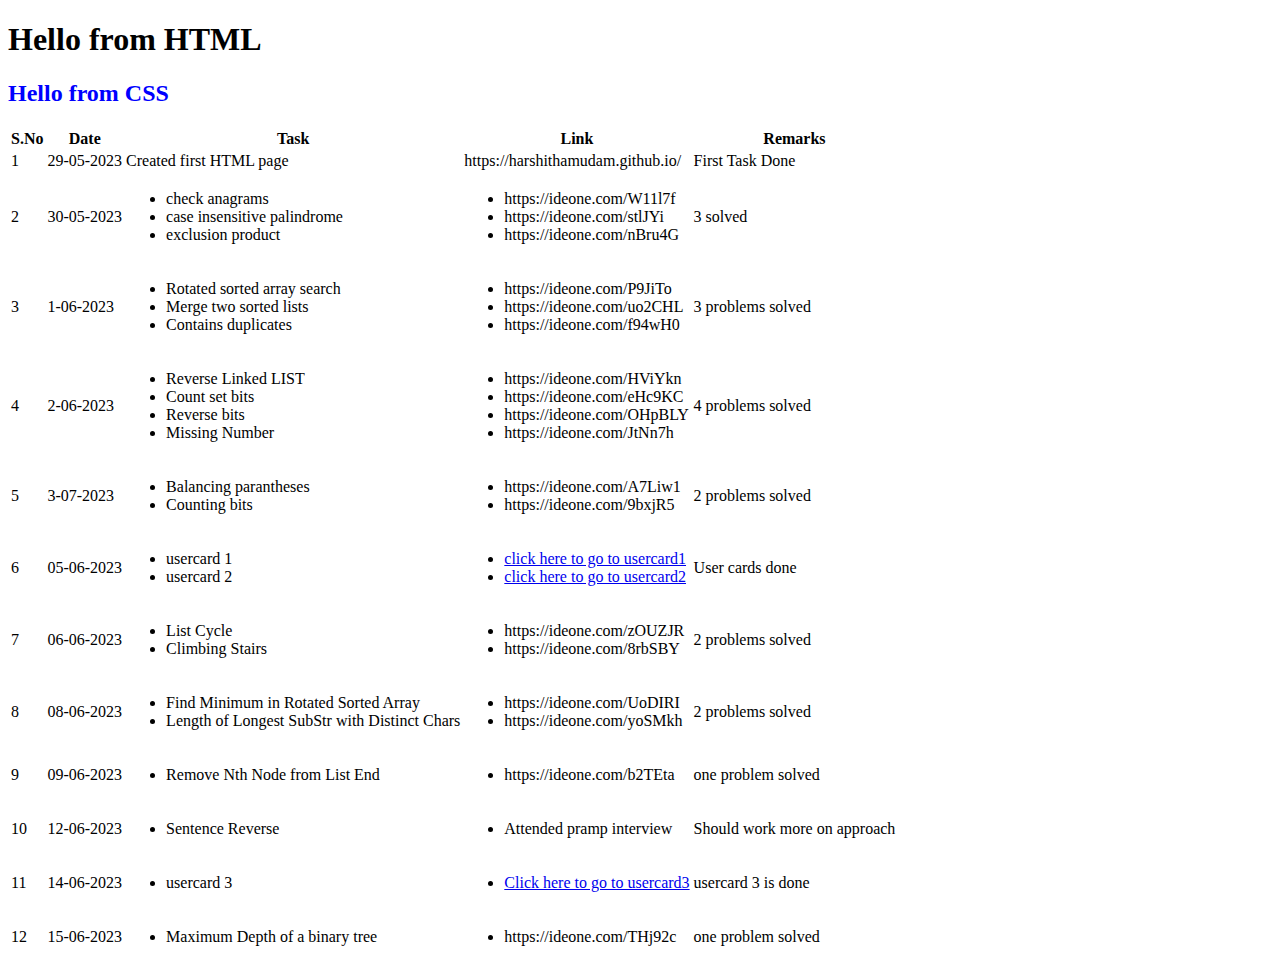
<file: index.html>
<!DOCTYPE html>
<html lang="en">
<head>
    <meta charset="UTF-8">
    <meta http-equiv="X-UA-Compatible" content="IE=edge">
    <meta name="viewport" content="width=device-width, initial-scale=1.0">
    <title>Document</title>
    <link rel="stylesheet" href="site.css">
</head>
<body>
    <h1>Hello from HTML</h1>
    <h2>Hello from CSS</h2>
    <table>
        <tr>
            <th>S.No</th>
            <th>Date</th>
            <th>Task</th>
            <th>Link</th>
            <th>Remarks</th>
        </tr>
        <tr>
            <td>1</td>
            <td>29-05-2023</td>
            <td>Created first HTML page</td>
            <td>https://harshithamudam.github.io/</td>
            <td>First Task Done</td>
        </tr>
        <tr>
            <td>2</td>
            <td>30-05-2023</td>
            <td>
                <ul>
                    <li>check anagrams</li>
                    <li>case insensitive palindrome</li>
                    <li>exclusion product</li>
                </ul>
            </td>
            <td>
                <ul>
                    <li>https://ideone.com/W11l7f</li>
                    <li>https://ideone.com/stlJYi</li>
                    <li>https://ideone.com/nBru4G</li>
                </ul>
            </td>
            <td>3 solved</td>
        </tr>
            <tr>
                <td>3</td>
                <td>1-06-2023</td>
                <td>
                    <ul>
                        <li>Rotated sorted array search</li>
                        <li>Merge two sorted lists</li>
                        <li>Contains duplicates</li>
                    </ul>
                </td>
                <td>
                    <ul>
                        <li>https://ideone.com/P9JiTo</li>
                        <li>https://ideone.com/uo2CHL</li>
                        <li>https://ideone.com/f94wH0</li>
                    </ul>
                </td>
                <td>3 problems solved</td>
            </tr>
            <tr>
                <td>4</td>
                <td>2-06-2023</td>
                <td>
                    <ul>
                        <li>Reverse Linked LIST</li>
                        <li>Count set bits</li>
                        <li>Reverse bits</li>
                        <li>Missing Number</li>
                    </ul>
                </td>
                <td>
                    <ul>
                        <li>https://ideone.com/HViYkn</li>
                        <li>https://ideone.com/eHc9KC</li>
                        <li>https://ideone.com/OHpBLY</li>
                        <li>https://ideone.com/JtNn7h</li>
                    </ul>
                </td>
                <td>4 problems solved</td>
            </tr>
            <tr>
                <td>5</td>
                <td>3-07-2023</td>
                <td>
                    <ul>
                        <li>Balancing parantheses</li>
                        <li>Counting bits</li>
                    </ul>
                </td>
                <td>
                    <ul>
                        <li>https://ideone.com/A7Liw1</li>
                        <li>https://ideone.com/9bxjR5</li>
                    </ul>
                </td>
                <td>2 problems solved</td>
            </tr>
            <tr>
                <td>6</td>
                <td>05-06-2023</td>
                <td>
                    <ul>
                        <li>usercard 1</li>
                        <li>usercard 2</li>
                    </ul>
                </td>
                <td>
                    <ul>
                        <li><a href ="usercard.html">click here to go to usercard1</a></li>
                        <li><a href ="usercard2.html">click here to go to usercard2</a></li>
                    </ul>
                </td>
                <td>User cards done</td>
            </tr>
            <tr>
                <td>7</td>
                <td>06-06-2023</td>
                <td>
                    <ul>
                        <li>List Cycle</li>
                        <li>Climbing Stairs</li>
                    </ul>
                </td>
                <td>
                    <ul>
                        <li>https://ideone.com/zOUZJR</li>
                        <li>https://ideone.com/8rbSBY</li>
                    </ul>
                </td>
                <td>2 problems solved</td>
            </tr>
            <tr>
                <td>8</td>
                <td>08-06-2023</td>
                <td>
                    <ul>
                        <li>Find Minimum in Rotated Sorted Array</li>
                        <li>Length of Longest SubStr with Distinct Chars</li>
                    </ul>
                </td>
                <td>
                    <ul>
                        <li>https://ideone.com/UoDIRI</li>
                        <li>https://ideone.com/yoSMkh</li>
                    </ul>
                </td>
                <td>2 problems solved</td>
            </tr>
            <tr>
                <td>9</td>
                <td>09-06-2023</td>
                <td>
                    <ul>
                        <li>Remove Nth Node from List End</li>
                    </ul>
                </td>
                <td>
                    <ul>
                        <li>https://ideone.com/b2TEta</li>
                    </ul>
                </td>
                <td>one problem solved</td>
            </tr>
            <tr>
                <td>10</td>
                <td>12-06-2023</td>
                <td>
                    <ul>
                        <li>Sentence Reverse</li>
                    </ul>
                </td>
                <td>
                    <ul>
                        <li>Attended pramp interview</li>
                    </ul>
                </td>
                <td>
                    Should work more on approach
                </td>
            </tr>
            <tr>
                <td>11</td>
                <td>14-06-2023</td>
                <td>
                    <ul>
                        <li>usercard 3</li>
                    </ul>
                </td>
                <td>
                    <ul>
                        <li><a href ="usercard3.html">Click here to go to usercard3</a></li>
                    </ul>
                </td>
                <td>usercard 3 is done</td>
            </tr>
            <tr>
                <td>12</td>
                <td>15-06-2023</td>
                <td>
                    <ul>
                        <li>Maximum Depth of a binary tree </li>
                    </ul>
                </td>
                <td>
                    <ul>
                        <li>https://ideone.com/THj92c</li>
                    </ul>
                </td>
                <td>one problem solved</td>
            </tr>
    </table>
    <script src = "site.js"></script>
</body>
</html>
</file>
<file: site.css>
h2 {
    color: blue;
}
</file>
